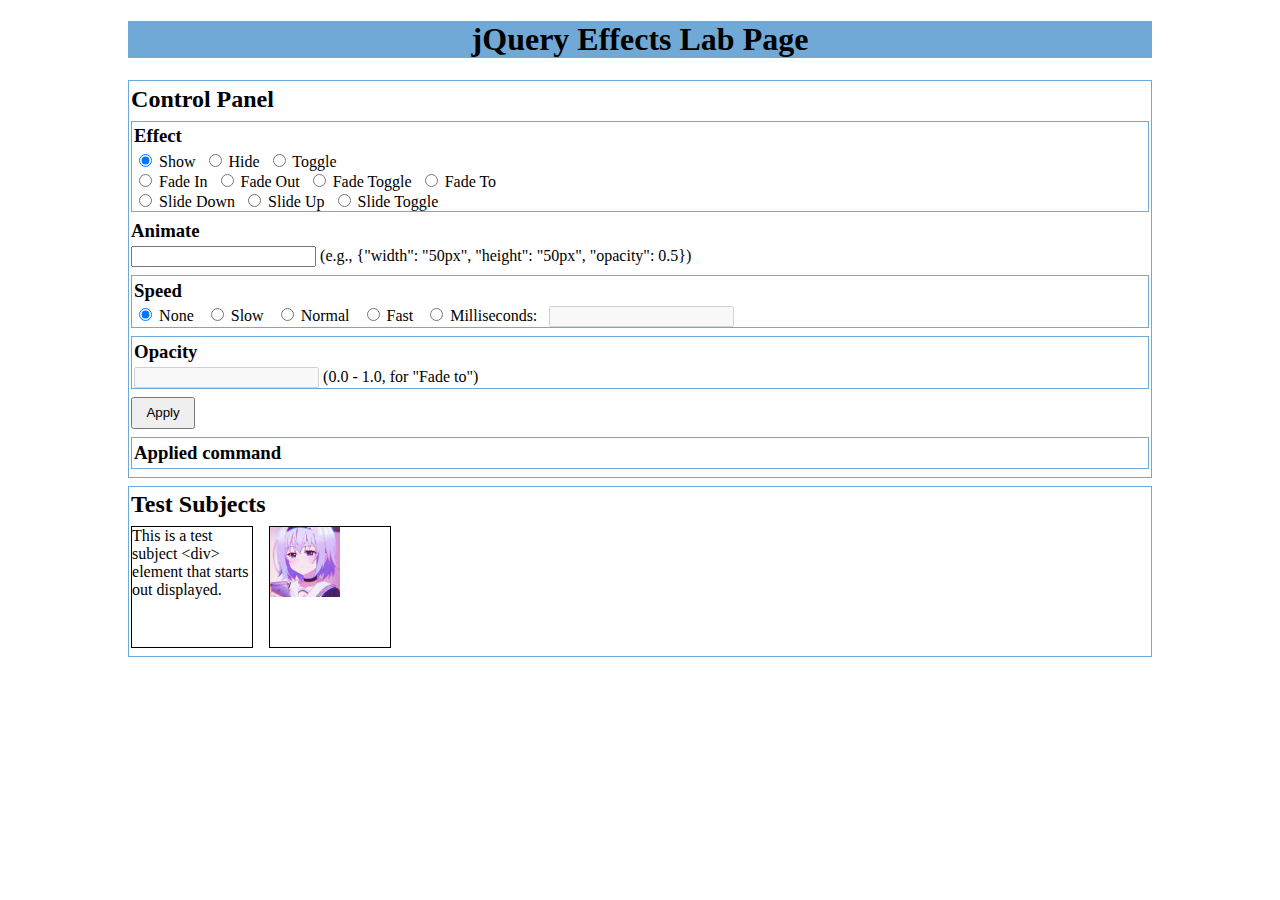
<file: EffectandAnimateDemo/index.html>
<!DOCTYPE html>
<html>
    <head>
        <meta charset="utf-8" />
        <title>jQuery Effects Lab Page</title>
        <link rel="stylesheet" href="../css/main.css" />
        <style>
            h2,
            h3 {
                margin: 0.2em 0;
            }

            label {
                margin-right: 0.5em;
            }

            .panel,
            .test-subjects {
                margin: 0.5em 0;
            }

            .panel-effects ul {
                margin: 0;
                padding: 0;
                list-style: none;
                clear: both;
            }

            .panel-effects li {
                float: left;
            }

            .test-subject {
                width: 120px;
                height: 120px;
                float: left;
                border: 1px #000000 solid;
                margin-right: 1em;
            }

            #command {
                color: #800706;
            }

            input[type="radio"] {
                vertical-align: baseline;
            }
        </style>
    </head>

    <body>
        <h1 class="header">jQuery Effects Lab Page</h1>

        <div class="box">
            <h2>Control Panel</h2>

            <div class="panel panel-effects box clearfix">
                <h3>Effect</h3>

                <ul>
                    <li>
                        <label>
                            <input
                                type="radio"
                                name="effect"
                                value="show"
                                checked="checked"
                            />
                            Show
                        </label>
                    </li>
                    <li>
                        <label>
                            <input type="radio" name="effect" value="hide" />
                            Hide
                        </label>
                    </li>
                    <li>
                        <label>
                            <input type="radio" name="effect" value="toggle" />
                            Toggle
                        </label>
                    </li>
                </ul>
                <ul>
                    <li>
                        <label>
                            <input type="radio" name="effect" value="fadeIn" />
                            Fade In
                        </label>
                    </li>
                    <li>
                        <label>
                            <input type="radio" name="effect" value="fadeOut" />
                            Fade Out
                        </label>
                    </li>
                    <li>
                        <label>
                            <input
                                type="radio"
                                name="effect"
                                value="fadeToggle"
                            />
                            Fade Toggle
                        </label>
                    </li>
                    <li>
                        <label>
                            <input type="radio" name="effect" value="fadeTo" />
                            Fade To
                        </label>
                    </li>
                </ul>

                <ul>
                    <li>
                        <label>
                            <input
                                type="radio"
                                name="effect"
                                value="slideDown"
                            />
                            Slide Down
                        </label>
                    </li>
                    <li>
                        <label>
                            <input type="radio" name="effect" value="slideUp" />
                            Slide Up
                        </label>
                    </li>
                    <li>
                        <label>
                            <input
                                type="radio"
                                name="effect"
                                value="slideToggle"
                            />
                            Slide Toggle
                        </label>
                    </li>
                </ul>
            </div>

            <div class="panel panel-animation">
                <h3>Animate</h3>
                <label>
                    <input type="text" name="animate" id="animate" />
                    (e.g., {"width": "50px", "height": "50px", "opacity": 0.5})
                </label>
            </div>

            <div class="panel panel-speed box">
                <h3>Speed</h3>

                <label>
                    <input
                        type="radio"
                        name="speed"
                        value="none"
                        checked="checked"
                    />
                    None
                </label>
                <label>
                    <input type="radio" name="speed" value="slow" /> Slow
                </label>
                <label>
                    <input type="radio" name="speed" value="normal" /> Normal
                </label>
                <label>
                    <input type="radio" name="speed" value="fast" /> Fast
                </label>
                <label>
                    <input
                        type="radio"
                        name="speed"
                        value="custom"
                        id="custom-speed"
                    />
                    Milliseconds:
                </label>
                <input
                    type="text"
                    name="speed-value"
                    id="speed-value"
                    disabled="disabled"
                />
            </div>

            <div class="panel panel-opacity box">
                <h3>Opacity</h3>
                <input
                    type="text"
                    name="opacity"
                    id="opacity"
                    disabled="disabled"
                />
                (0.0 - 1.0, for "Fade to")
            </div>


            <button id="button-apply">Apply</button>

            <div id="command-wrapper" class="panel box">
                <h3>Applied command</h3>
                <code id="command"></code>
            </div>
        </div>

        <div class="panel box">
            <h2>Test Subjects</h2>

            <div class="test-subjects clearfix">
                <div class="test-subject">
                    This is a test subject &lt;div&gt; element that starts out
                    displayed.
                </div>
                <div class="test-subject">
                    <img src="../img/image.1.jpg" alt="gaianime" />
                </div>
                <div class="test-subject">
                    This is a test subject &lt;div&gt; element that starts out
                    hidden.
                </div>
                <div class="test-subject">
                    <img src="../img/image.2.jpg" alt="cute" />
                </div>
            </div>
        </div>

        <script src="../js/jquery-1.11.3.min.js"></script>
        <script>
            function showCommand(effect, speed, opacity) {
                var text = '$(".test-subject").' + effect + "(";

                if (speed !== undefined) {
                    text +=
                        (typeof speed === "string" ? '"' : "") +
                        speed +
                        (typeof speed === "string" ? '"' : "");
                }
                if (opacity) {
                    text += ", " + opacity;
                }
                text += ");";

                $("#command").html(text);
            }


            var $testSubjects = $(".test-subject");

            $("#button-apply").click(function () {
                var effect = $("input:radio:checked", ".panel-effects").val();
                var speed = $("input:radio:checked", ".panel-speed").val();

                if (speed === "custom") {
                    speed = parseInt($("#speed-value").val());
                    if (isNaN(speed) || speed < 0) {
                        speed = "normal";
                    }
                }

                var opacity = parseFloat($("#opacity").val());
                if (
                    (effect === "show" ||
                        effect === "hide" ||
                        effect === "toggle") &&
                    speed === "none"
                ) {
                    showCommand(effect);
                    $testSubjects[effect]();
                } else if (effect === "fadeTo") {
                    if (speed === "none") {
                        speed = "normal";
                    }
                    showCommand(effect, speed, opacity);
                    $testSubjects[effect](speed, opacity);
                } else {
                    if (speed === "none") {
                        speed = "normal";
                    }
                    showCommand(effect, speed);
                    $testSubjects[effect](speed);
                }

                var animateParams = $("#animate").val();
                if (animateParams) {
                try {
                    var params = JSON.parse(animateParams);
                    $testSubjects.animate(params, speed);
                } catch (e) {
                    console.error("Invalid animation parameters:", e);
                }
            }



            });

            $("input", ".panel-speed").click(function () {
                $("#speed-value").prop(
                    "disabled",
                    !$("#custom-speed").is(":checked")
                );
            });

            $("input", ".panel-effects").click(function () {
                $("#opacity").prop(
                    "disabled",
                    !$('input[value="fadeTo"]').is(":checked")
                );
            });

            $testSubjects.slice(2).hide();
            $testSubjects.filter(":nth-child(4)").css("opacity", 0.5);
        </script>
    </body>
</html>
</file>
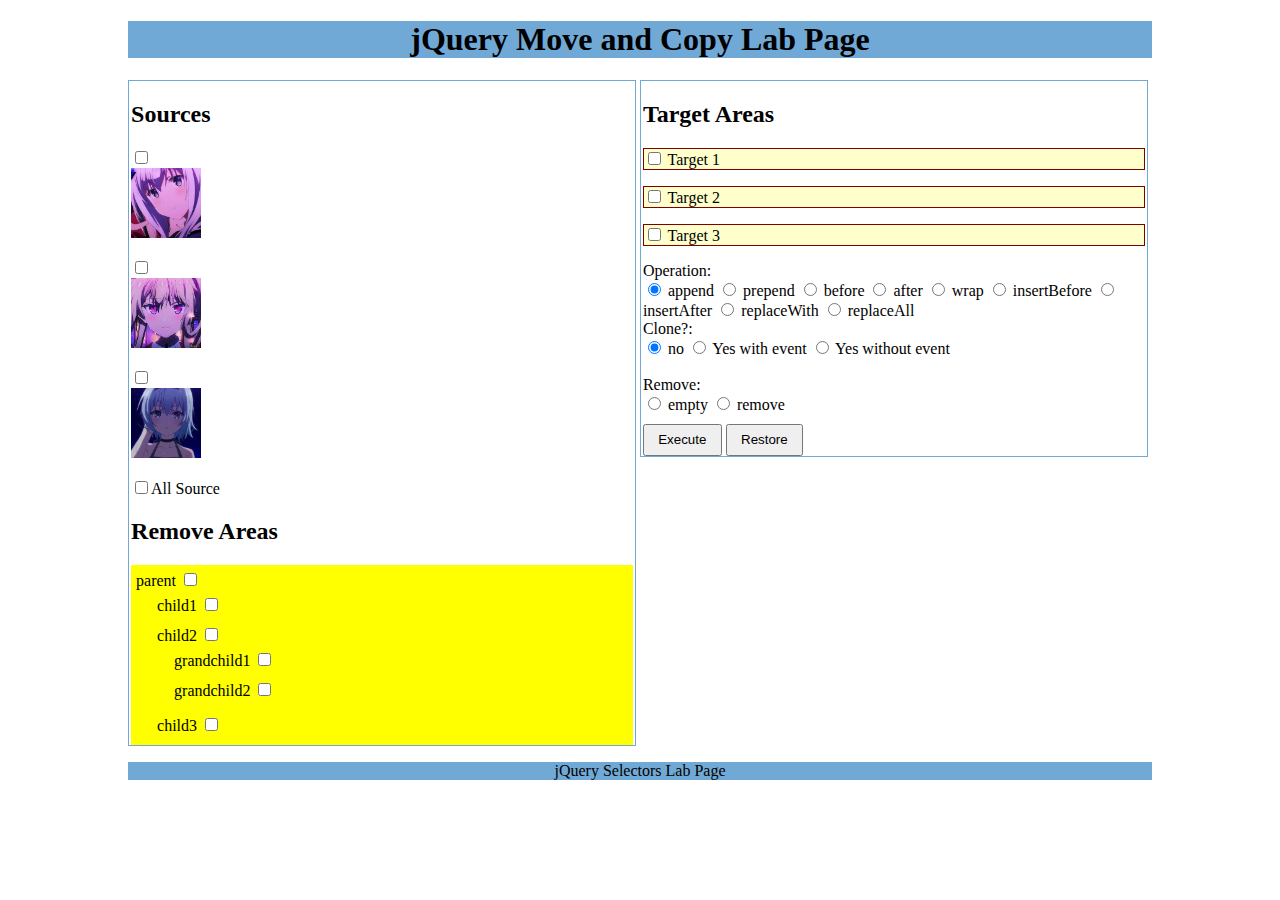
<file: MOvingDemo/index.html>
<!DOCTYPE html>
<html>
    <head>
        <meta charset="utf-8" />
        <title>Move and Copy Lab Page - jQuery in Action, 3rd edition</title>
        <link rel="stylesheet" href="../css/main.css" />
        <style>
            #source-pane img {
                margin-bottom: 1em;
            }

            .target {
                border: 1px solid maroon;
                background-color: #ffffcc;
                margin-bottom: 1em;
            }

            #controls div {
                margin-bottom: 0.5em;
            }

            button {
                margin-top: 10px;
            }

            #button-restore {
                display: none;
            }

            .done input[type="checkbox"],
            .done #button-execute {
                display: none;
            }

            #button-restore {
                display: inline;
            }

            .remove-item
            {
                min-height: 10px;
                background-color: yellow;
                padding: 5px !important;
            }
        </style>
    </head>

    <body>
        <h1 class="header">jQuery Move and Copy Lab Page</h1>

        <div id="source-pane" class="box-small">
            <h2>Sources</h2>
            <div>
                <input type="checkbox" name="sources" /><br />
                <img
                    class="zoomable source"
                    src="../img/image.2.jpg"
                    alt="source 1"
                />
            </div>

            <div>
                <input type="checkbox" name="sources" /><br />
                <img
                    class="zoomable source"
                    src="../img/image.3.jpg"
                    alt="source 2"
                />
            </div>

            <div>
                <input type="checkbox" name="sources" /><br />
                <img
                    class="zoomable source"
                    src="../img/image.4.jpg"
                    alt="source 3"
                />
            </div>

            <div>
                <input type="checkbox" name="sources" id="all-source" />All
                Source<br />
            </div>

            <h2>Remove Areas</h2>
            <div>
                <div id="remove-pane" >
                    <div id="parent" class="remove-item">
                        <label for="parentcheck">
                            parent
                            <input type="checkbox" id="parentcheck" />
                        </label>
                        <div id="child1" class="remove-item"> 
                            &nbsp;&nbsp;&nbsp;<label for="child1check">
                                child1
                                <input type="checkbox" id="child1check" />
                            </label>
                        </div>
                        <div id="child2" class="remove-item">
                            &nbsp;&nbsp;&nbsp;<label for="child2check">
                                child2
                                <input type="checkbox" id="child2check" />
                            </label>

                            <div id="grandchild1" class="remove-item">
                                &nbsp;&nbsp;&nbsp;&nbsp;&nbsp;&nbsp;<label
                                    for="grandchild1check"
                                >
                                    grandchild1
                                    <input
                                        type="checkbox"
                                        id="grandchild1check"
                                    />
                                </label>
                            </div>
                            <div id="grandchild2" class="remove-item">
                                &nbsp;&nbsp;&nbsp;&nbsp;&nbsp;&nbsp;<label
                                    for="grandchild2check"
                                >
                                    grandchild2
                                    <input
                                        type="checkbox"
                                        id="grandchild2check"
                                    />
                                </label>
                            </div>
                        </div>
                        <div id="child3" class="remove-item">
                            &nbsp;&nbsp;&nbsp;<label for="child3check">
                                child3
                                <input type="checkbox" id="child3check" />
                            </label>
                        </div>
                    </div>
                </div>
            </div>
        </div>

        <div class="box-small">
            <h2>Target Areas</h2>

            <div>
                <div id="target-pane">
                    <div id="target1" class="target" class="target">
                        <label
                            ><input type="checkbox" name="targets" /> Target
                            1</label
                        >
                    </div>

                    <div id="target2" class="target" class="target">
                        <label
                            ><input type="checkbox" name="targets" /> Target
                            2</label
                        >
                    </div>

                    <div id="target3" class="target" class="target">
                        <label
                            ><input type="checkbox" name="targets" /> Target
                            3</label
                        >
                    </div>

                    <div>
                        <span>Operation:</span><br />
                        <label
                            ><input
                                type="radio"
                                name="operations"
                                value="append"
                                checked="checked"
                            />
                            append</label
                        >
                        <label
                            ><input
                                type="radio"
                                name="operations"
                                value="prepend"
                            />
                            prepend</label
                        >
                        <label
                            ><input
                                type="radio"
                                name="operations"
                                value="before"
                            />
                            before</label
                        >
                        <label
                            ><input
                                type="radio"
                                name="operations"
                                value="after"
                            />
                            after</label
                        >
                        <label
                            ><input
                                type="radio"
                                name="operations"
                                value="wrap"
                            />
                            wrap</label
                        >
                        <label
                            ><input
                                type="radio"
                                name="operations"
                                value="insertBefore"
                            />
                            insertBefore</label
                        >
                        <label
                            ><input
                                type="radio"
                                name="operations"
                                value="insertAfter"
                            />
                            insertAfter</label
                        >

                        <label
                            ><input
                                type="radio"
                                name="operations"
                                value="replaceWith"
                            />
                            replaceWith</label
                        >

                        <label
                            ><input
                                type="radio"
                                name="operations"
                                value="replaceAll"
                            />
                            replaceAll</label
                        >

                        
                    </div>
                    <div>
                        <span>Clone?:</span><br />
                        <label
                            ><input
                                type="radio"
                                name="clone"
                                value="no"
                                checked="checked"
                            />
                            no</label
                        >
                        <label
                            ><input
                                type="radio"
                                name="clone"
                                value="yesWithEvent"
                            />
                            Yes with event</label
                        >
                        <label
                            ><input
                                type="radio"
                                name="clone"
                                value="yesWithoutEvent"
                            />
                            Yes without event</label
                        >
                    </div>
                    
                    <div>
                        <br /><span>Remove:</span><br />
                        <label
                            ><input
                                type="radio"
                                name="operations"
                                value="empty"
                            />
                            empty</label
                        >

                        <label
                            ><input
                                type="radio"
                                name="operations"
                                value="remove"
                            />
                            remove</label
                        >
                    </div>
                </div>

                <div>
                    <button id="button-execute">Execute</button>
                    <button id="button-restore">Restore</button>
                </div>
            </div>
        </div>

        <div class="footer">
            <p>jQuery Selectors Lab Page<br /></p>
        </div>

        <script src="../js/jquery-1.11.3.min.js"></script>
        <script>
            $(".zoomable").hover(
                function () {
                    $(this).css({
                        transform: "scale(1.2)",
                        transition: "transform 0.3s ease",
                    });
                },
                function () {
                    $(this).css({
                        transform: "scale(1)",
                        transition: "transform 0.3s ease",
                    });
                }
            );

            var $sourcePaneHtml = $("#source-pane").html();
            var targetPaneHtml = $("#target-pane").html();
            $("#button-restore").click(function () {
                $("#source-pane").html($sourcePaneHtml);
                $("#target-pane").html(targetPaneHtml);
            });

            $("#button-execute").click(function () {
                var $sources = $("input:checked ~ img", "#source-pane");

                if ($("#all-source").is(":checked")) {
                    $sources = $(".source");
                }

                if ($("[name=clone]:checked").val() === "yesWithEvent") {
                    $sources = $sources.clone(true);
                } else if (
                    $("[name=clone]:checked").val() === "yesWithoutEvent"
                ) {
                    $sources = $sources.clone(false);
                }

                var $targets = $(
                    "input:checkbox:checked",
                    "#target-pane"
                ).parents(".target");
                var operation = $("[name=operations]:checked").val();
                $targets[operation]($sources);

                //select right parent div with checked checkbox
                var $remove = $("#remove-pane input:checked");
                // Find the closest parent div of each checked input
                $remove = $remove.closest('div');
                // Remove the parent divs
                $remove[operation]();
            });
        </script>
    </body>
</html>
</file>
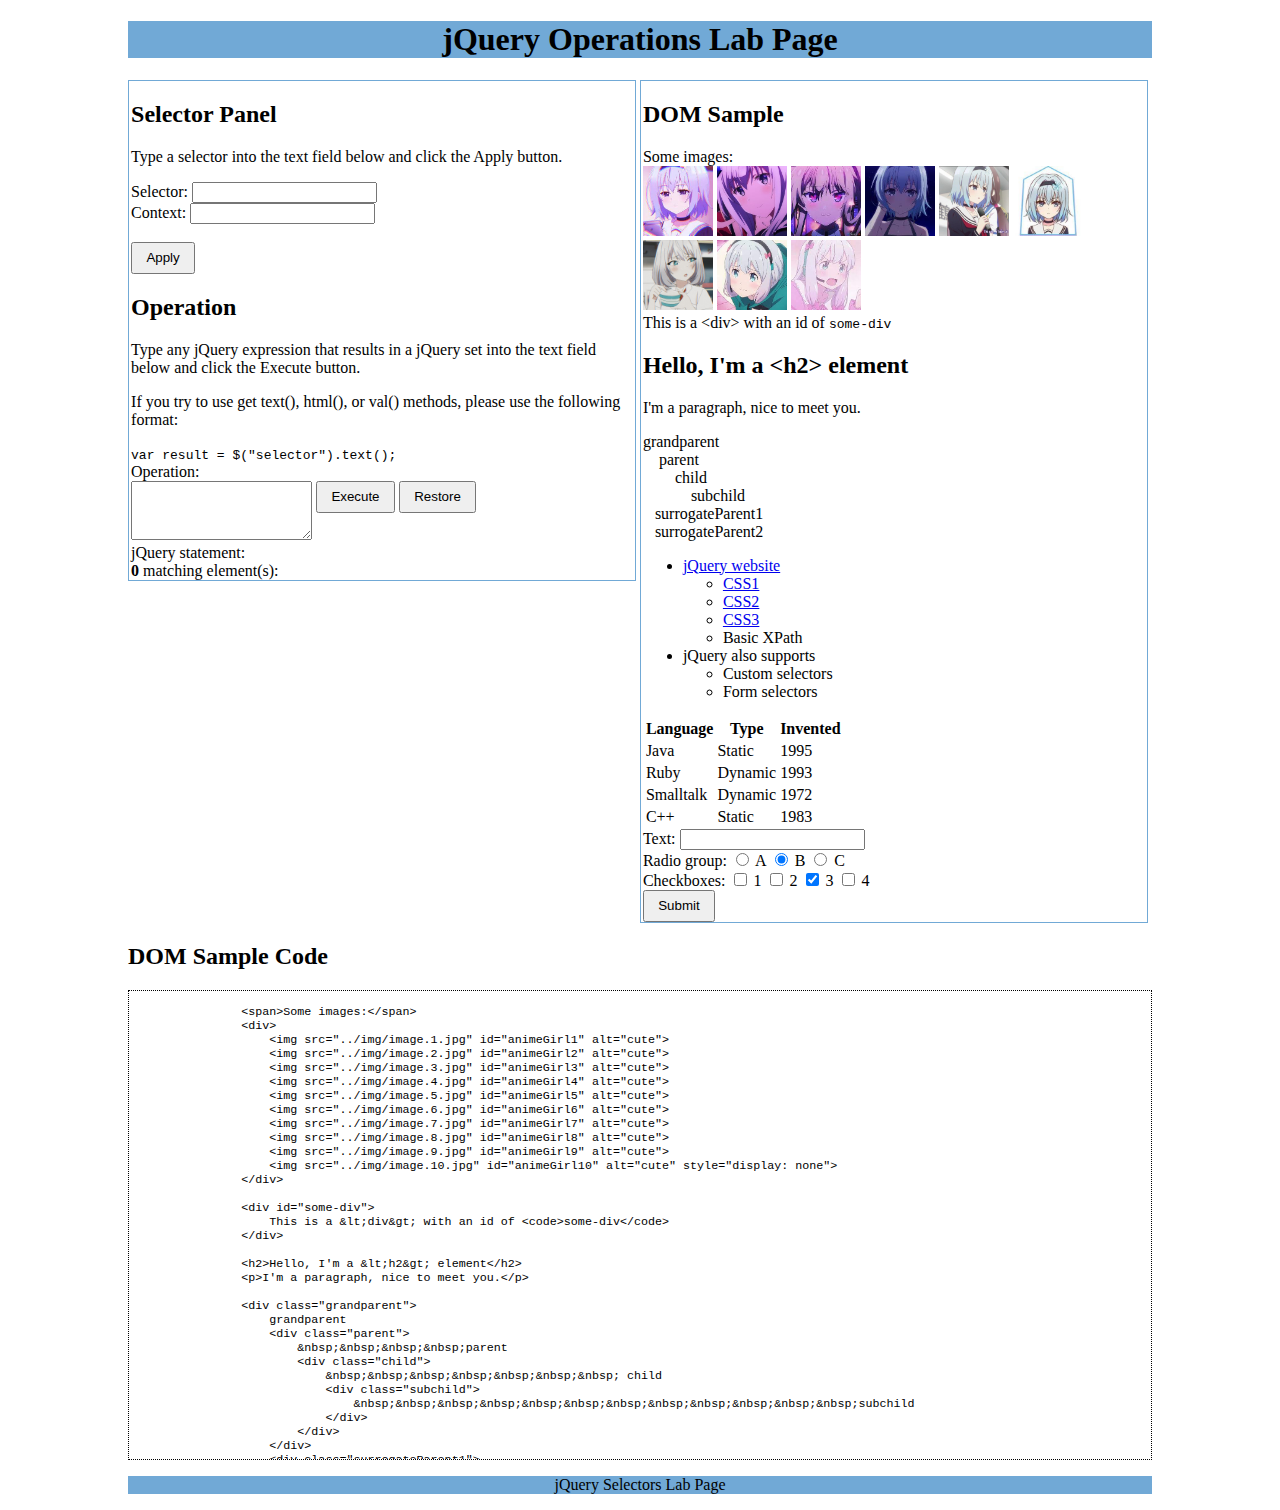
<file: SelectorsAndContentManipulate/index.html>
<!DOCTYPE html>
<html>
    <head>
        <meta charset="utf-8" />
        <title>
            jQuery Operations Lab Page - jQuery in Action, 3rd edition
        </title>
        <link rel="stylesheet" href="../css/main.css" />
        <style>
            #results-pane {
                margin-top: 1em;
            }

            #resulting-elements-count {
                font-weight: bold;
            }

            #operation {
                height: 4em;
            }

            #button-execute,
            #button-restore {
                vertical-align: top;
            }

            #frame {
                width: 100%;
                height: 660px;
                border: none;
            }

            #sample-dom-source {
                max-height: 40em;
            }
            .found-element {
                transform: scale(1.02);
                border: 2px solid #000000;
                background-color: #dddddd;
            }
        </style>
    </head>

    <body>
        <h1 class="header">jQuery Operations Lab Page</h1>

        <div id="operation-pane" class="box-small">
            <h2>Selector Panel</h2>
            <form id="box-selector">
                <p>
                    Type a selector into the text field below and click the
                    Apply button.
                </p>

                <label for="selector">Selector:</label>
                <input type="text" id="selector" /><br />
                <label for="context">Context:</label>
                <input type="text" id="context" /><br />
                <br />
                <input type="submit" id="button-apply" value="Apply" />
            </form>

            <!-- <div id="box-results">
                <div>
                    <span>jQuery statement:</span>
                    <span id="jquery-statement"></span>
                </div>
                <div>
                    <span id="resulting-elements-count-selector">0</span> matching
                    element(s):
                    <div id="resulting-elements"></div>
                </div>
            </div> -->

            <h2>Operation</h2>
            <p>
                Type any jQuery expression that results in a jQuery set into the
                text field below and click the Execute button.
            </p>
            <p>
                If you try to use get text(), html(), or val() methods, please use the following format:
            </p>
            <code>var result = $("selector").text();</code>

            <form id="form-selector" action="#">
                <label for="operation">Operation:</label><br />
                <textarea id="operation"></textarea>

                <input type="submit" id="button-execute" value="Execute" />
                <input type="reset" id="button-restore" value="Restore" />
            </form>

            <div id="box-results">
                <div>
                    <span>jQuery statement:</span>
                    <span id="jquery-statement"></span>
                </div>
                <div>
                    <span id="resulting-elements-count">0</span> matching
                    element(s):
                    <div id="resulting-elements"></div>
                </div>
            </div>
        </div>

        <div id="sample-pane" class="box-small">
            <h2>DOM Sample</h2>
            <div id="sample-dom">
                <span>Some images:</span>
                <div>
                    <img src="../img/image.1.jpg" id="animeGirl1" alt="cute" />
                    <img src="../img/image.2.jpg" id="animeGirl2" alt="cute" />
                    <img src="../img/image.3.jpg" id="animeGirl3" alt="cute" />
                    <img src="../img/image.4.jpg" id="animeGirl4" alt="cute" />
                    <img src="../img/image.5.jpg" id="animeGirl5" alt="cute" />
                    <img src="../img/image.6.jpg" id="animeGirl6" alt="cute" />
                    <img src="../img/image.7.jpg" id="animeGirl7" alt="cute" />
                    <img src="../img/image.8.jpg" id="animeGirl8" alt="cute" />
                    <img src="../img/image.9.jpg" id="animeGirl9" alt="cute" />
                    <img
                        src="../img/image.10.jpg"
                        id="animeGirl10"
                        alt="cute"
                        style="display: none"
                    />
                </div>

                <div id="some-div">
                    This is a &lt;div&gt; with an id of <code>some-div</code>
                </div>

                <h2>Hello, I'm a &lt;h2&gt; element</h2>
                <p>I'm a paragraph, nice to meet you.</p>

                <div class="grandparent">
                    grandparent
                    <div class="parent">
                        &nbsp;&nbsp;&nbsp;&nbspparent
                        <div class="child">
                            &nbsp;&nbsp;&nbsp;&nbsp;&nbsp;&nbsp;&nbsp; child
                            <div class="subchild">
                                &nbsp;&nbsp;&nbsp;&nbsp;&nbsp;&nbsp;&nbsp;&nbsp;&nbsp;&nbsp;&nbsp;&nbsp;subchild
                            </div>
                        </div>
                    </div>
                    <div class="surrogateParent1">
                        &nbsp;&nbsp;&nbsp;surrogateParent1
                    </div>
                    <div class="surrogateParent2">
                        &nbsp;&nbsp;&nbsp;surrogateParent2
                    </div>
                </div>

                <ul class="my-list">
                    <li>
                        <a href="http://jquery.com">jQuery website</a>
                        <ul>
                            <li><a href="#css1">CSS1</a></li>
                            <li><a href="#css2">CSS2</a></li>
                            <li><a href="#css3">CSS3</a></li>
                            <li>Basic XPath</li>
                        </ul>
                    </li>
                    <li>
                        jQuery also supports
                        <ul>
                            <li>Custom selectors</li>
                            <li>Form selectors</li>
                        </ul>
                    </li>
                </ul>

                <table id="languages">
                    <thead>
                        <tr>
                            <th>Language</th>
                            <th>Type</th>
                            <th>Invented</th>
                        </tr>
                    </thead>
                    <tbody>
                        <tr>
                            <td>Java</td>
                            <td>Static</td>
                            <td>1995</td>
                        </tr>
                        <tr>
                            <td>Ruby</td>
                            <td>Dynamic</td>
                            <td>1993</td>
                        </tr>
                        <tr>
                            <td>Smalltalk</td>
                            <td>Dynamic</td>
                            <td>1972</td>
                        </tr>
                        <tr>
                            <td>C++</td>
                            <td>Static</td>
                            <td>1983</td>
                        </tr>
                    </tbody>
                </table>

                <form id="form-fake" action="#">
                    <div>
                        <label for="text-field">Text:</label>
                        <input type="text" id="text-field" name="text-field" />
                    </div>
                    <div>
                        <span>Radio group:</span>
                        <label
                            ><input
                                type="radio"
                                name="radio-group"
                                id="radio-a"
                                value="A"
                            />
                            A</label
                        >
                        <label
                            ><input
                                type="radio"
                                name="radio-group"
                                id="radio-b"
                                value="B"
                                checked="checked"
                            />
                            B</label
                        >
                        <label
                            ><input
                                type="radio"
                                name="radio-group"
                                id="radio-c"
                                value="C"
                            />
                            C</label
                        >
                    </div>
                    <div>
                        <span>Checkboxes:</span>
                        <label
                            ><input
                                type="checkbox"
                                name="checkboxes"
                                id="checkbox-1"
                                value="1"
                            />
                            1</label
                        >
                        <label
                            ><input
                                type="checkbox"
                                name="checkboxes"
                                id="checkbox-2"
                                value="2"
                            />
                            2</label
                        >
                        <label
                            ><input
                                type="checkbox"
                                name="checkboxes"
                                id="checkbox-3"
                                value="3"
                                checked="checked"
                            />
                            3</label
                        >
                        <label
                            ><input
                                type="checkbox"
                                name="checkboxes"
                                id="checkbox-4"
                                value="4"
                            />
                            4</label
                        >
                    </div>
                    <input type="submit" id="button-submit" value="Submit" />
                </form>
            </div>
        </div>

        <div>
            <h2>DOM Sample Code</h2>
            <pre id="sample-dom-source">
&lt;span&gt;Some images:&lt;/span&gt;
&lt;div&gt;
    &lt;img src="../img/image.1.jpg" id="animeGirl1" alt="cute"/&gt;
    &lt;img src="../img/image.2.jpg" id="animeGirl2" alt="cute"/&gt;
    &lt;img src="../img/image.3.jpg" id="animeGirl3" alt="cute"/&gt;
    &lt;img src="../img/image.4.jpg" id="animeGirl4" alt="cute"/&gt;
    &lt;img src="../img/image.5.jpg" id="animeGirl5" alt="cute"/&gt;
    &lt;img src="../img/image.6.jpg" id="animeGirl6" alt="cute"/&gt;
    &lt;img src="../img/image.7.jpg" id="animeGirl7" alt="cute"/&gt;
    &lt;img src="../img/image.8.jpg" id="animeGirl8" alt="cute"/&gt;
    &lt;img src="../img/image.9.jpg" id="animeGirl9" alt="cute"/&gt;
    &lt;img src="../img/image.10.jpg" id="animeGirl10" alt="cute" style="display: none;"/&gt;
&lt;/div&gt;


&lt;div id="some-div"&gt;This is a &amp;lt;div&amp;gt; with an id of &lt;code&gt;some-div&lt;/code&gt;&lt;/div&gt;

&lt;h2&gt;Hello, I'm a &amp;lt;h2&amp;gt; element&lt;/h2&gt;

&lt;div class="grandparent"&gt;grandparent
    &lt;div class="parent"&gt;parent
        &lt;div class="child"&gt;child
            &lt;div class="subchild"&gt;subchild&lt;/div&gt;
        &lt;/div&gt;
    &lt;/div&gt;
    &lt;div class="surrogateParent1"&gt;surrogateParent1&lt;/div&gt;
    &lt;div class="surrogateParent2"&gt;surrogateParent2&lt;/div&gt;
&lt;/div&gt;

&lt;p&gt;
   I'm a paragraph, nice to meet you.
&lt;/p&gt;

&lt;ul class="my-list"&gt;
   &lt;li&gt;
      &lt;a href="http://jquery.com"&gt;jQuery website&lt;/a&gt;
      &lt;ul&gt;
         &lt;li&gt;&lt;a href="#css1"&gt;CSS1&lt;/a&gt;&lt;/li&gt;
         &lt;li&gt;&lt;a href="#css2"&gt;CSS2&lt;/a&gt;&lt;/li&gt;
         &lt;li&gt;&lt;a href="#css3"&gt;CSS3&lt;/a&gt;&lt;/li&gt;
         &lt;li&gt;Basic XPath&lt;/li&gt;
      &lt;/ul&gt;
   &lt;/li&gt;
   &lt;li&gt;
      jQuery also supports
      &lt;ul&gt;
         &lt;li&gt;Custom selectors&lt;/li&gt;
         &lt;li&gt;Form selectors&lt;/li&gt;
      &lt;/ul&gt;
   &lt;/li&gt;
&lt;/ul&gt;

&lt;table id="languages"&gt;
   &lt;thead&gt;
   &lt;tr&gt;
      &lt;th&gt;Language&lt;/th&gt;
      &lt;th&gt;Type&lt;/th&gt;
      &lt;th&gt;Invented&lt;/th&gt;
   &lt;/tr&gt;
   &lt;/thead&gt;
   &lt;tbody&gt;
   &lt;tr&gt;
      &lt;td&gt;Java&lt;/td&gt;
      &lt;td&gt;Static&lt;/td&gt;
      &lt;td&gt;1995&lt;/td&gt;
   &lt;/tr&gt;
   &lt;tr&gt;
      &lt;td&gt;Ruby&lt;/td&gt;
      &lt;td&gt;Dynamic&lt;/td&gt;
      &lt;td&gt;1993&lt;/td&gt;
   &lt;/tr&gt;
   &lt;tr&gt;
      &lt;td&gt;Smalltalk&lt;/td&gt;
      &lt;td&gt;Dynamic&lt;/td&gt;
      &lt;td&gt;1972&lt;/td&gt;
   &lt;/tr&gt;
   &lt;tr&gt;
      &lt;td&gt;C++&lt;/td&gt;
      &lt;td&gt;Static&lt;/td&gt;
      &lt;td&gt;1983&lt;/td&gt;
   &lt;/tr&gt;
   &lt;/tbody&gt;
&lt;/table&gt;

&lt;form id="form-fake" action="#"&gt;
   &lt;div&gt;
      &lt;label for="text-field"&gt;Text:&lt;/label&gt;
      &lt;input type="text" id="text-field" name="text-field"/&gt;
   &lt;/div&gt;
   &lt;div&gt;
      &lt;span&gt;Radio group:&lt;/span&gt;
      &lt;label&gt;&lt;input type="radio" name="radio-group" id="radio-a" value="A"/&gt; A&lt;/label&gt;
      &lt;label&gt;&lt;input type="radio" name="radio-group" id="radio-b" value="B" checked="checked"/&gt; B&lt;/label&gt;
      &lt;label&gt;&lt;input type="radio" name="radio-group" id="radio-c" value="C"/&gt; C&lt;/label&gt;
   &lt;/div&gt;
   &lt;div&gt;
      &lt;span&gt;Checkboxes:&lt;/span&gt;
      &lt;label&gt;&lt;input type="checkbox" name="checkboxes" id="checkbox-1" value="1"/&gt; 1&lt;/label&gt;
      &lt;label&gt;&lt;input type="checkbox" name="checkboxes" id="checkbox-2" value="2"/&gt; 2&lt;/label&gt;
      &lt;label&gt;&lt;input type="checkbox" name="checkboxes" id="checkbox-3" value="3" checked="checked"/&gt; 3&lt;/label&gt;
      &lt;label&gt;&lt;input type="checkbox" name="checkboxes" id="checkbox-4" value="4"/&gt; 4&lt;/label&gt;
   &lt;/div&gt;
   &lt;input type="submit" id="button-submit" value="Submit" /&gt;
&lt;/form&gt;
         </pre
            >
        </div>

        <div class="footer">
            <p>
                jQuery Selectors Lab Page<br />
            </p>
        </div>

        <script src="../js/jquery-1.11.3.min.js"></script>
        <script src="../js/selectors.js"></script>

        <script>
            $("#sample-dom-source").text($("#sample-dom").html());

            $("#form-selector").submit(function (event) {
                event.preventDefault();

                $("#resulting-elements").html("");
                var operation = $.trim($("#operation").val());

                let index = operation.indexOf(")");
                operation = operation.slice(0, index) + ', "#sample-dom"' + operation.slice(index);

                if (operation.length == 0) {
                    return false;
                }

                var $set = perform(operation);
                $("#resulting-elements-count").text($set.length);
                $set.each(function () {
                    $("#resulting-elements").append(
                        "<div>" +
                            this.tagName +
                            (this.id ? "#" + this.id : "") +
                            "</div>"
                    );
                });
            });

            $("#button-restore").click(function () {
                $("#sample-dom").html($("#sample-dom-source").text());
                $("#resulting-elements-count").text(0);
                $("#resulting-elements").empty();
            });


            function perform(operation) {
                $("*").removeClass("found-element");

                let isGet = operation.includes("=");
                if (isGet) {
                    operation = operation.slice(operation.indexOf("=") + 1);
                }
                

                console.log(operation);

                eval("var $set=" + operation + ";");

                if(isGet) {
                    alert("result: " + $set);
                }
                
                
                $set.addClass("found-element");
                return $set;
            }
        </script>

        
    </body>
</html>
</file>
<file: css/main.css>
*
*:before,
*:after
{
   -webkit-box-sizing: border-box;
   -moz-box-sizing: border-box;
   box-sizing: border-box;
}

body
{
   max-width: 1024px;
   margin: 1em auto;
   padding: 0 0.5em;
}

input[type="submit"],
input[type="reset"],
input[type="button"],
button
{
   padding: 0.5em 1em;
}

pre
{
   max-width: 100%;
   overflow: auto;
   font-size: 0.9em;
   border: 1px dotted #000000;
}

.header,
.footer
{
   text-align: center;
   background-color: #71A9D6;
}

.box,
.box-small
{
   vertical-align: top;
   padding: 0 0.2%;
   border: 1px solid #71a9d6;
}

.box
{
   display: block;
}

.box-small
{
   display: inline-block;
   /* IE 6-7 Hack */
   *display: inline;
   zoom: 1;
   width: 49%;
}

@media screen and (max-width: 768px)
{
   .box-small
   {
      width: 100%;
   }
}

.clearfix
{
   /* IE 7 Hack */
   zoom: 1;
}

.clearfix:after
{
   content: " ";
   visibility: hidden;
   display: block;
   height: 0;
   clear: both;
}


img {
   width: 70px;
   height: 70px;
}
</file>
